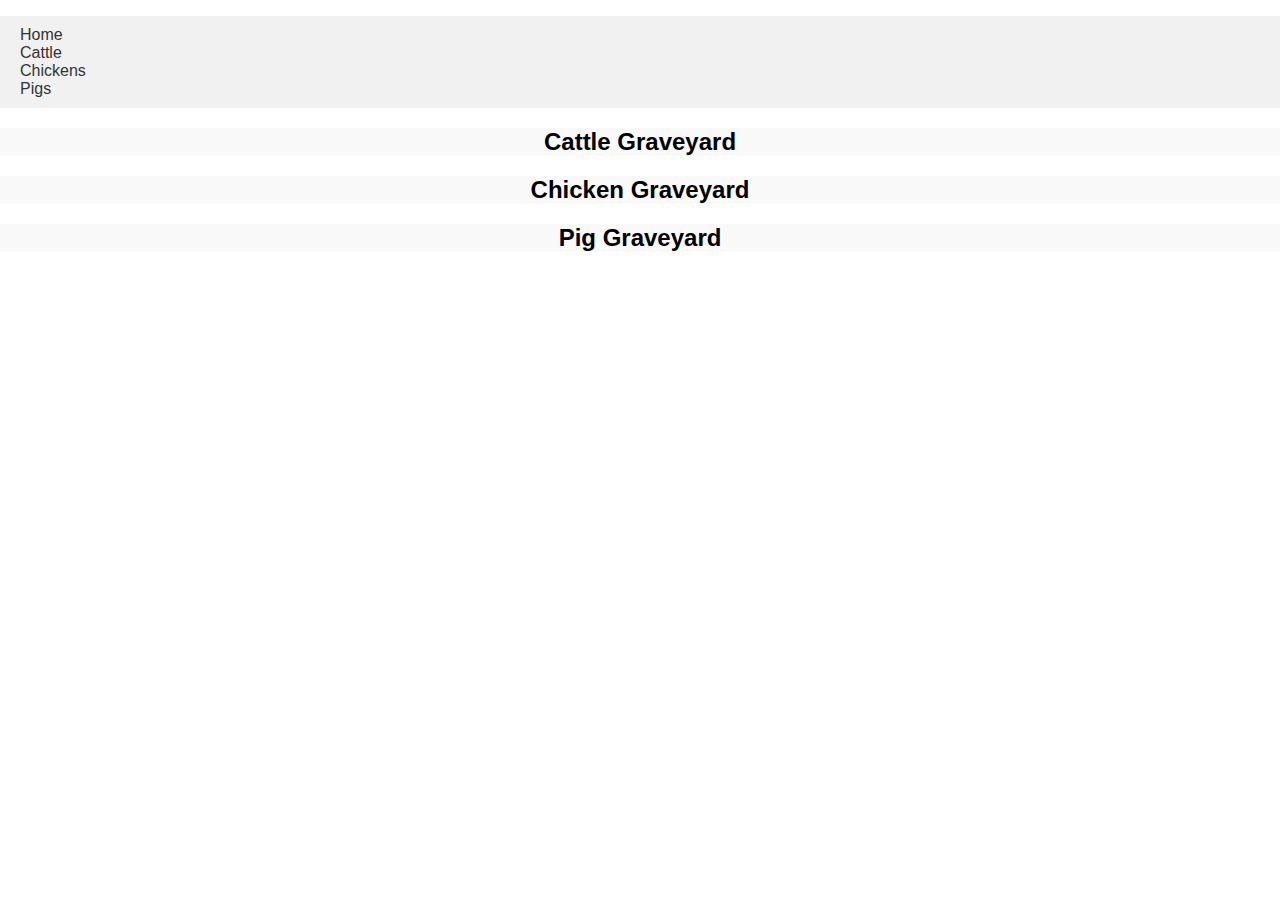
<file: index.html>
<!DOCTYPE html>
<html>
<head>
    <title>Animal Graveyard</title>
    <link rel="stylesheet" type="text/css" href="styles.css">
</head>
<body>
    <header>
        <nav>
            <ul class="menu">
                <li><a href="index.html">Home</a></li>
                <li><a href="cattle.html">Cattle</a></li>
                <li><a href="chicken.html">Chickens</a></li>
                <li><a href="pig.html">Pigs</a></li>
            </ul>
        </nav>
    </header>
    <main>
        <section id="cattle" class="graveyard-section">
            <h2>Cattle Graveyard</h2>
            <div class="graveyard-container">
                <div id="cattle-graveyard" class="graveyard"></div>
            </div>
        </section>

        <section id="chicken" class="graveyard-section">
            <h2>Chicken Graveyard</h2>
            <div class="graveyard-container">
                <div id="chicken-graveyard" class="graveyard"></div>
            </div>
        </section>

        <section id="pig" class="graveyard-section">
            <h2>Pig Graveyard</h2>
            <div class="graveyard-container">
                <div id="pig-graveyard" class="graveyard"></div>
            </div>
        </section>
    </main>

    <script src="script.js"></script>
</body>
</html>
</file>
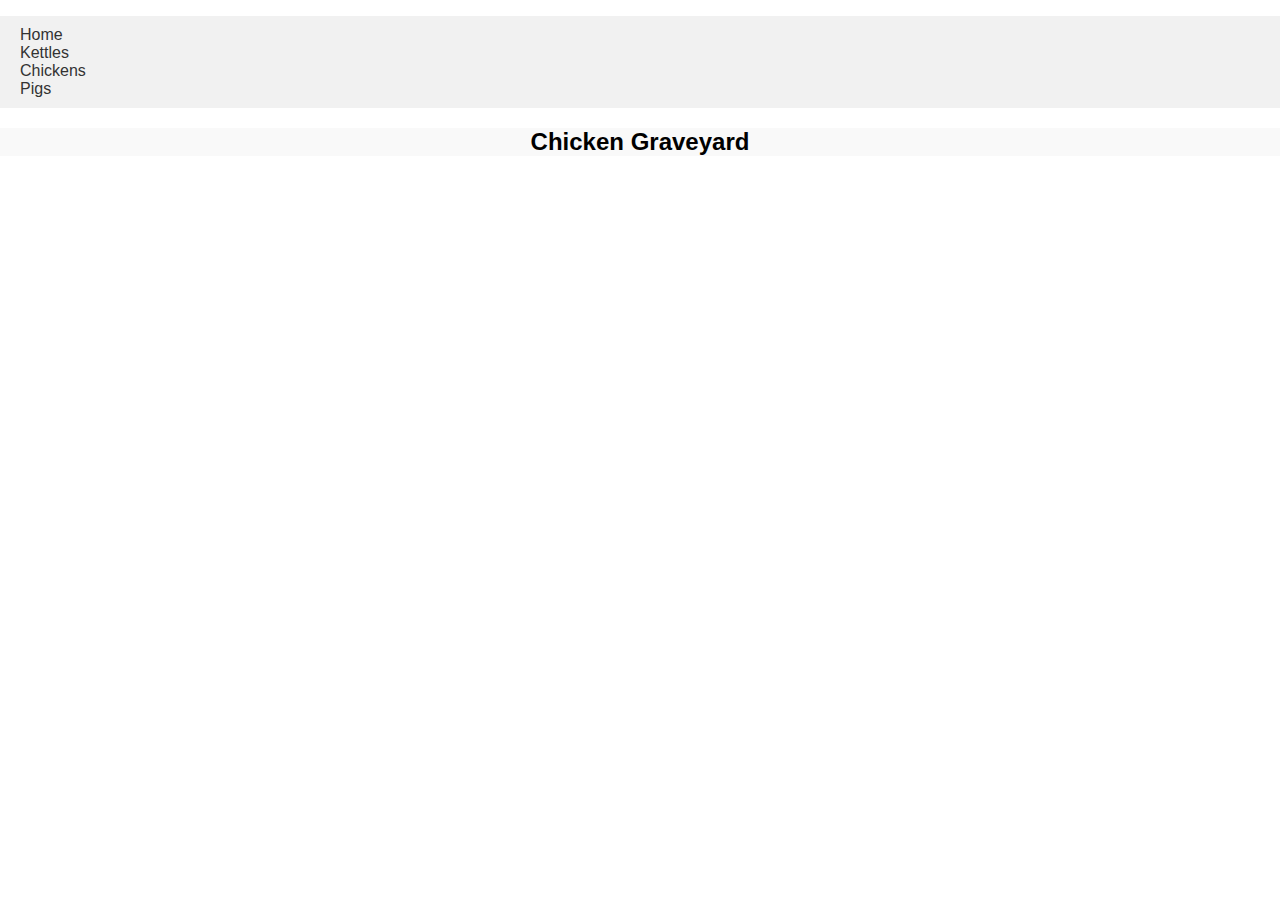
<file: chicken.html>
<!DOCTYPE html>
<html>
<head>
    <title>Chicken Graveyard</title>
    <link rel="stylesheet" type="text/css" href="styles.css">
</head>
<body>
    <header>
        <nav>
            <ul class="menu">
                <li><a href="index.html">Home</a></li>
                <li><a href="kettle.html">Kettles</a></li>
                <li><a href="chicken.html">Chickens</a></li>
                <li><a href="pig.html">Pigs</a></li>
            </ul>
        </nav>
    </header>
    <main>
        <section id="chicken" class="graveyard-section">
            <h2>Chicken Graveyard</h2>
            <div class="graveyard-container">
                <div id="chicken-graveyard" class="graveyard"></div>
            </div>
        </section>
    </main>

    <script src="script.js"></script>
</body>
</html>
</file>
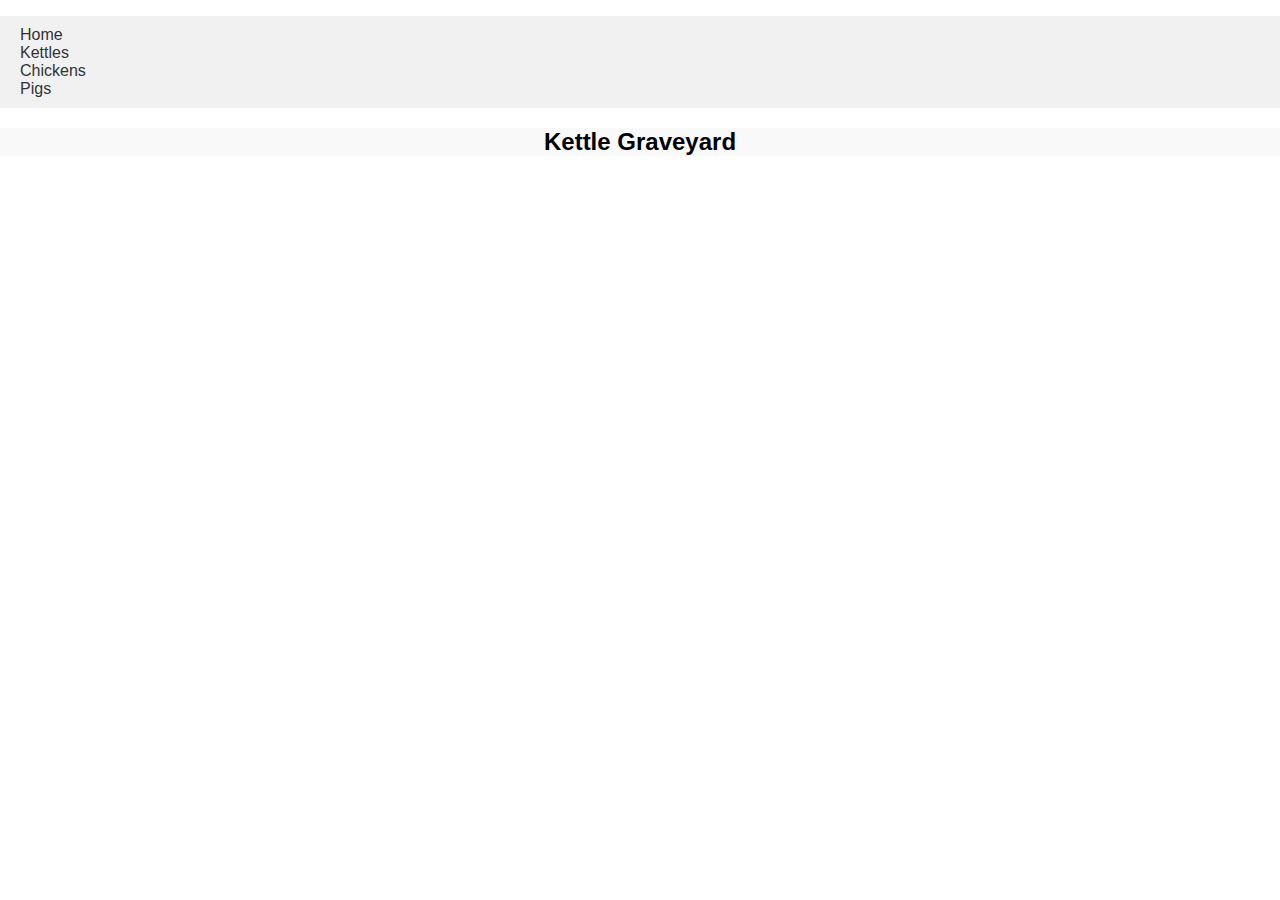
<file: kettle.html>
<!DOCTYPE html>
<html>
<head>
    <title>Kettle Graveyard</title>
    <link rel="stylesheet" type="text/css" href="styles.css">
</head>
<body>
    <header>
        <nav>
            <ul class="menu">
                <li><a href="index.html">Home</a></li>
                <li><a href="kettle.html">Kettles</a></li>
                <li><a href="chicken.html">Chickens</a></li>
                <li><a href="pig.html">Pigs</a></li>
            </ul>
        </nav>
    </header>
    <main>
        <section id="kettle" class="graveyard-section">
            <h2>Kettle Graveyard</h2>
            <div class="graveyard-container">
                <div id="kettle-graveyard" class="graveyard"></div>
            </div>
        </section>
    </main>

    <script src="script.js"></script>
</body>
</html>
</file>
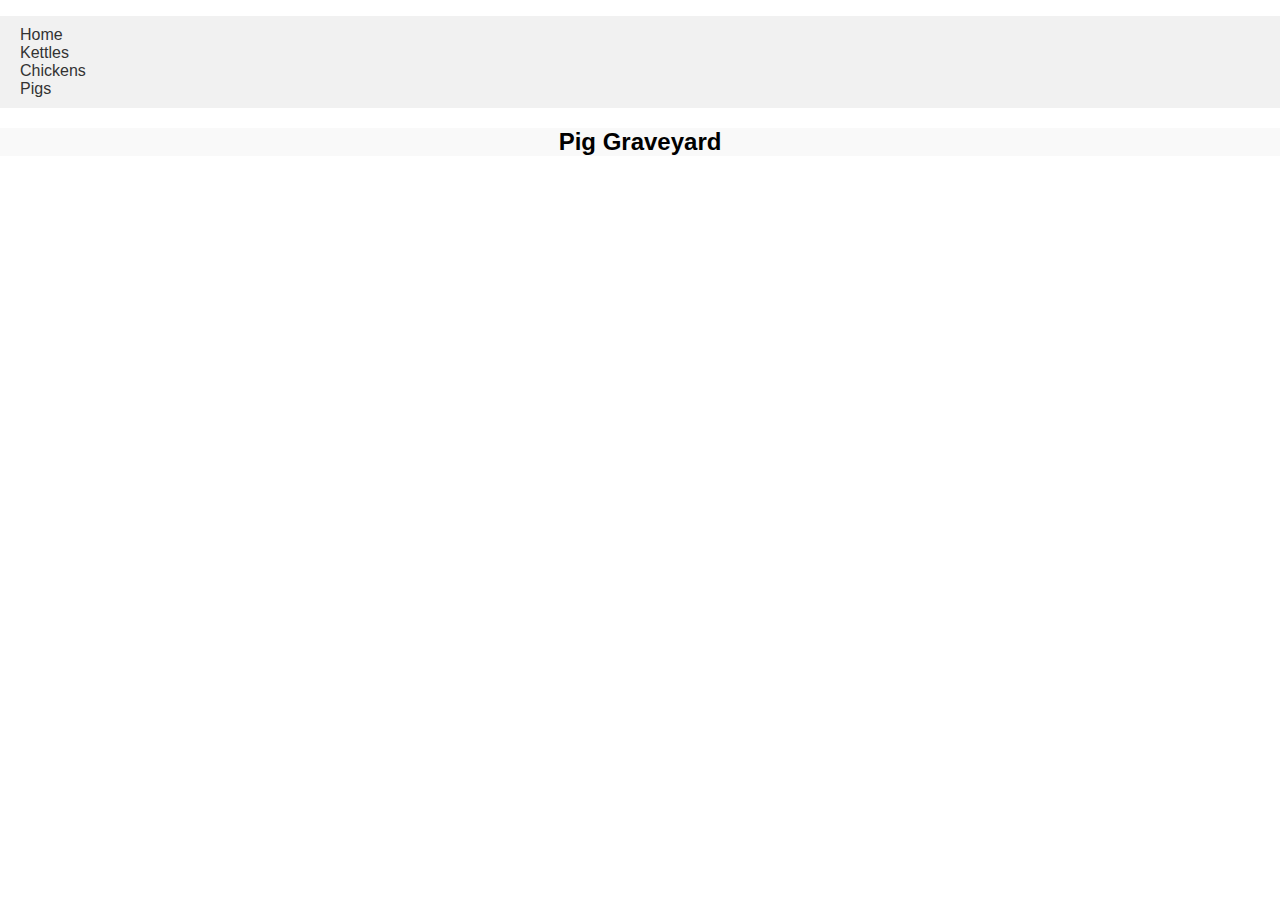
<file: pig.html>
<!DOCTYPE html>
<html>
<head>
    <title>Pig Graveyard</title>
    <link rel="stylesheet" type="text/css" href="styles.css">
</head>
<body>
    <header>
        <nav>
            <ul class="menu">
                <li><a href="index.html">Home</a></li>
                <li><a href="kettle.html">Kettles</a></li>
                <li><a href="chicken.html">Chickens</a></li>
                <li><a href="pig.html">Pigs</a></li>
            </ul>
        </nav>
    </header>
    <main>
        <section id="pig" class="graveyard-section">
            <h2>Pig Graveyard</h2>
            <div class="graveyard-container">
                <div id="pig-graveyard" class="graveyard"></div>
            </div>
        </section>
    </main>

    <script src="script.js"></script>
</body>
</html>
</file>
<file: styles.css>
/* General Styles */

body {
    font-family: Arial, sans-serif;
    margin: 0;
    padding: 0;
}

.container {
    max-width: 800px;
    margin: 0 auto;
    padding: 20px;
}

.menu {
    background-color: #f1f1f1;
    padding: 10px;
}

.menu a {
    text-decoration: none;
    color: #333;
    padding: 10px;
}

.menu a:hover {
    background-color: #ddd;
}

/* Graveyard Page Styles */

.graveyard-section {
    background-color: #f9f9f9;
}

.graveyard-section h2 {
    text-align: center;
}

.graveyard-container {
    margin: 20px auto;
}

.cattle-graveyard {
    width: 200px;
    height: 200px;
    background-image: url(./cattle_graveyard.jpg);
    background-repeat: no-repeat;
    background-position: center;
}

.pig-graveyard {
    width: 200px;
    height: 200px;
    background-image: url(./pig_graveyard.jpg);
    background-repeat: no-repeat;
    background-position: center;
}

.chicken-graveyard {
    width: 200px;
    height: 200px;
    background-image: url(./chicken_graveyard.jpg);
    background-repeat: no-repeat;
    background-position: center;
}
</file>
